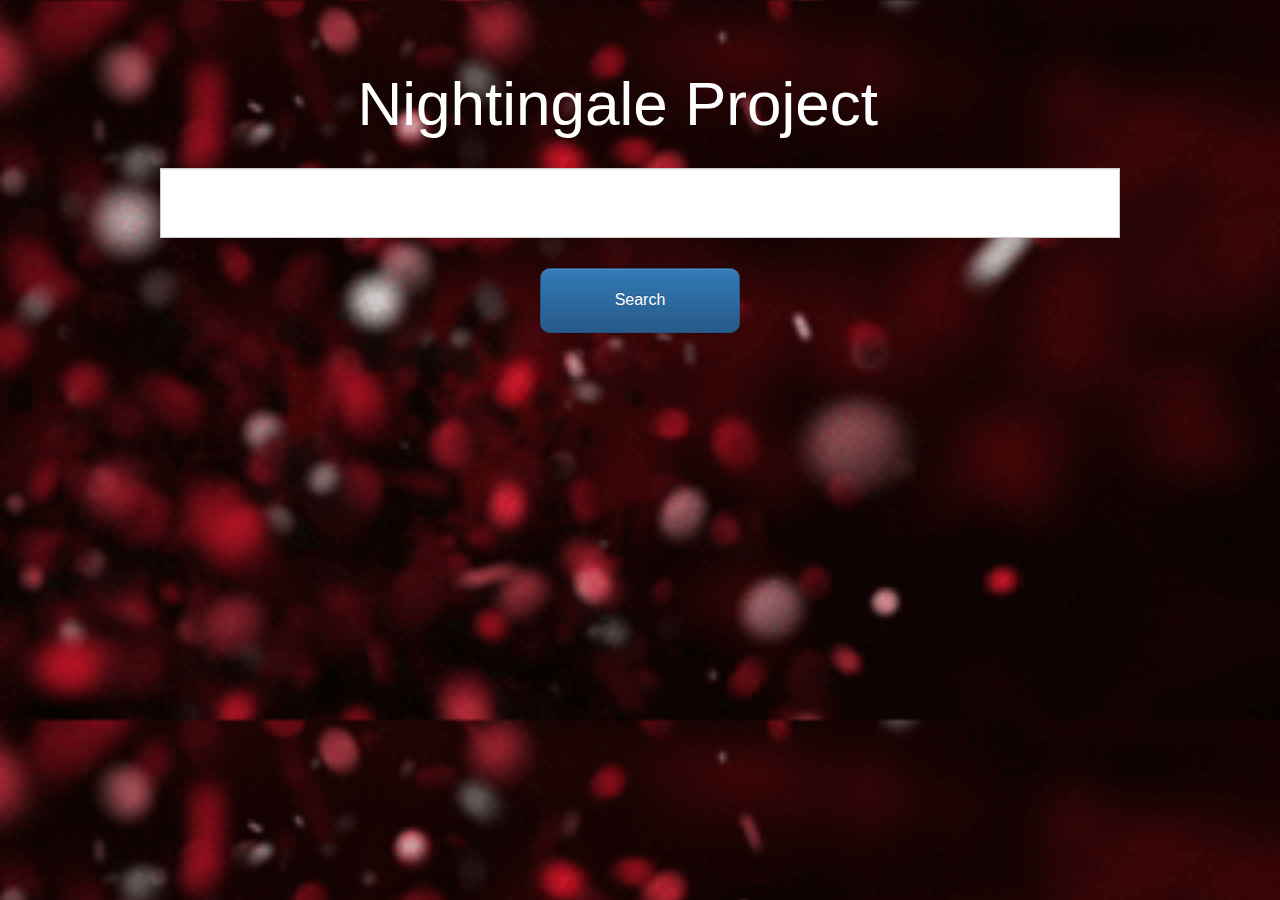
<file: html/index.html>
<!doctype html>

<html lang="en">
<head>
    <title>Nightingale project</title>
<script src="js/jquery.js"></script>
<link rel="stylesheet" href="css/bootstrap.min.css">
<link rel="stylesheet" href="css/bootstrap-theme.min.css">
<link rel="stylesheet" href="css/style.css">
<link rel="stylesheet" href="css/background.css">
<script src="js/bootstrap.min.js"></script>
</head>
<body>

<div class="container">
	<h2 class="site-title">Nightingale Project</h2>
	
		<form action="content_page.php" method="POST">
			<div class="form-group">  
				<input type="text" class="form-control" value="" name="query" />
				
				<button type="button" class="btn btn-primary" type="submit">Search</button> 
			</div>
		</form>
    
</div>

    
</body>

</html>
</file>
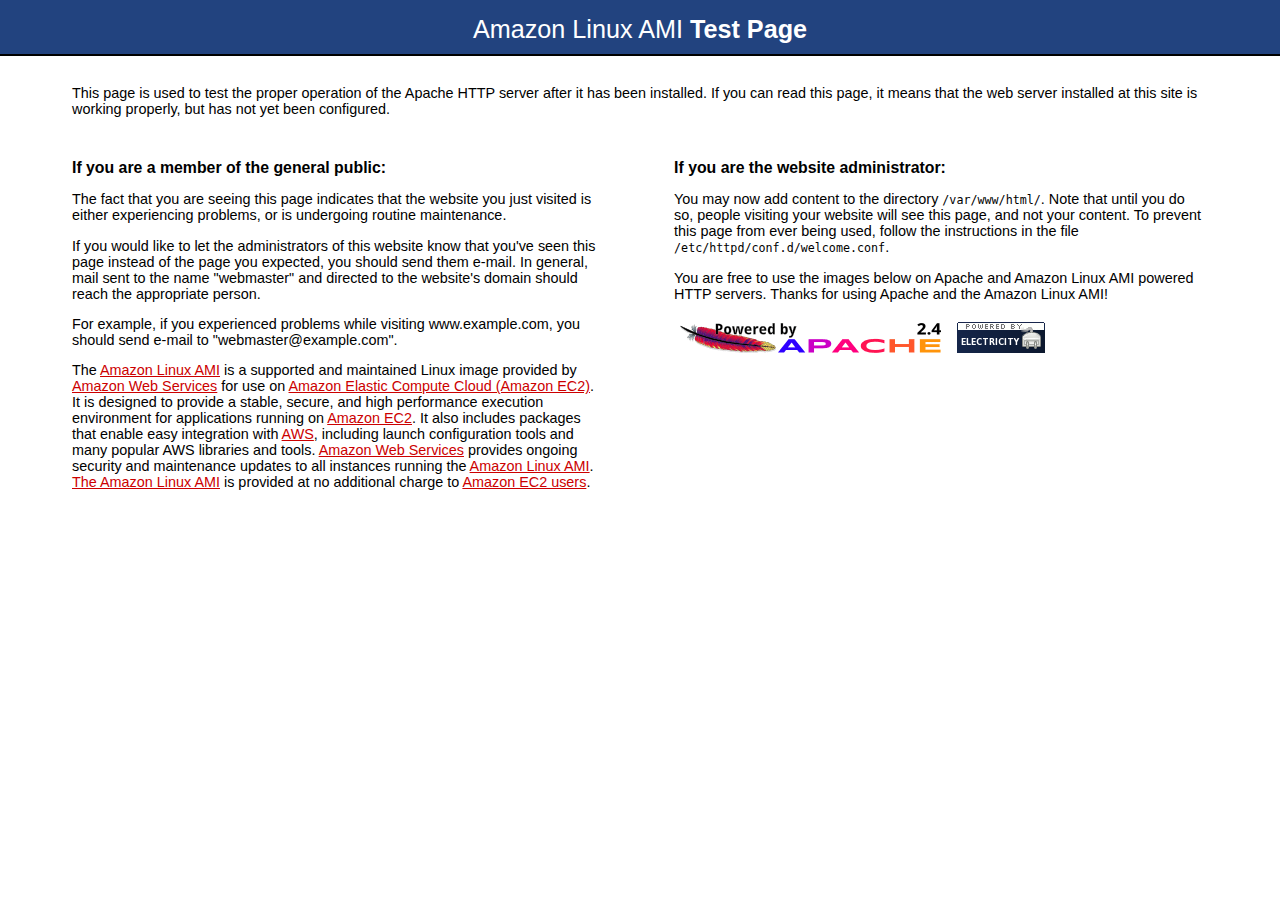
<file: noindex/index.html>
<!DOCTYPE html PUBLIC "-//W3C//DTD XHTML 1.1//EN" "http://www.w3.org/TR/xhtml11/DTD/xhtml11.dtd">

<html xmlns="http://www.w3.org/1999/xhtml" xml:lang="en">
	<head>
		<title>Test Page for the Apache HTTP Server on the Amazon Linux AMI</title>
		<meta http-equiv="Content-Type" content="text/html; charset=UTF-8" />
		<style type="text/css">
			/*<![CDATA[*/
			body {
				background-color: #fff;
				color: #000;
				font-size: 0.9em;
				font-family: sans-serif,helvetica;
				margin: 0;
				padding: 0;
			}
			:link {
				color: #c00;
			}
			:visited {
				color: #c00;
			}
			a:hover {
				color: #f50;
			}
			h1 {
				text-align: center;
				margin: 0;
				padding: 0.6em 2em 0.4em;
				background-color: #22437f;
				color: #fff;
				font-weight: normal;
				font-size: 1.75em;
				border-bottom: 2px solid #000;
			}
			h1 strong {
				font-weight: bold;
			}
			h2 {
				font-size: 1.1em;
				font-weight: bold;
			}
			hr {
				display: none;
			}
			.content {
				padding: 1em 5em;
			}
			.content-columns {
				/* Setting relative positioning allows for 
				absolute positioning for sub-classes */
				position: relative;
				padding-top: 1em;
			}
			.content-column-left {
				/* Value for IE/Win; will be overwritten for other browsers */
				width: 47%;
				padding-right: 3%;
				float: left;
				padding-bottom: 2em;
			}
			.content-column-left hr {
				display: none;
			}
			.content-column-right {
				/* Values for IE/Win; will be overwritten for other browsers */
				width: 47%;
				padding-left: 3%;
				float: left;
				padding-bottom: 2em;
			}
			.content-columns>.content-column-left, .content-columns>.content-column-right {
				/* Non-IE/Win */
			}
			img {
				border: 2px solid #fff;
				padding: 2px;
				margin: 2px;
			}
			a:hover img {
				border: 2px solid #f50;
			}
			/*]]>*/
		</style>
	</head>

	<body>
		<h1>Amazon Linux AMI <strong>Test Page</strong></h1>

		<div class="content">
			<div class="content-middle">
				<p>This page is used to test the proper operation of the Apache HTTP server after it has been installed. If you can read this page, it means that the web server installed at this site is working properly, but has not yet been configured.</p>
			</div>
			<hr />

			<div class="content-columns">
				<div class="content-column-left">
					<h2>If you are a member of the general public:</h2>

					<p>The fact that you are seeing this page indicates that the website you just visited is either experiencing problems, or is undergoing routine maintenance.</p>

					<p>If you would like to let the administrators of this website know that you've seen this page instead of the page you expected, you should send them e-mail. In general, mail sent to the name "webmaster" and directed to the website's domain should reach the appropriate person.</p>

					<p>For example, if you experienced problems while visiting www.example.com, you should send e-mail to "webmaster@example.com".</p>

					<p>The <a href=http://aws.amazon.com/amazon-linux-ami/>Amazon Linux AMI</a> is a supported and maintained Linux image provided by <a href=http://aws.amazon.com/>Amazon Web Services</a> for use on <a href=http://aws.amazon.com/ec2/>Amazon Elastic Compute Cloud (Amazon EC2)</a>. It is designed to provide a stable, secure, and high performance execution environment for applications running on <a href=http://aws.amazon.com/ec2/>Amazon EC2</a>. It also includes packages that enable easy integration with <a href=http://aws.amazon.com/>AWS</a>, including launch configuration tools and many popular AWS libraries and tools. <a href=http://aws.amazon.com/>Amazon Web Services</a> provides ongoing security and maintenance updates to all instances running the <a href=http://aws.amazon.com/amazon-linux-ami>Amazon Linux AMI</a>. <a href=http://aws.amazon.com/amazon-linux-ami>The Amazon Linux AMI</a> is provided at no additional charge to <a href=http://aws.amazon.com/ec2/>Amazon EC2 users</a>.

					<hr />
				</div>

				<div class="content-column-right">
					<h2>If you are the website administrator:</h2>

					<p>You may now add content to the directory <tt>/var/www/html/</tt>. Note that until you do so, people visiting your website will see this page, and not your content. To prevent this page from ever being used, follow the instructions in the file <tt>/etc/httpd/conf.d/welcome.conf</tt>.</p>

					<div class="logos">
						<p>You are free to use the images below on Apache and Amazon Linux AMI powered HTTP servers. Thanks for using Apache and the Amazon Linux AMI!</p>

						<p><a href="http://httpd.apache.org/"><img src="/icons/apache_pb2.gif" alt="[ Powered by Apache ]"/></a> <a href="http://aws.amazon.com/amazon-linux-ami/"><img src="/icons/poweredby.png" alt="[ Powered by the Amazon Linux AMI ]" width="88" height="31" /></a></p>
					</div>
				</div>
			</div>
		</div>
	</body>
</html>
</file>
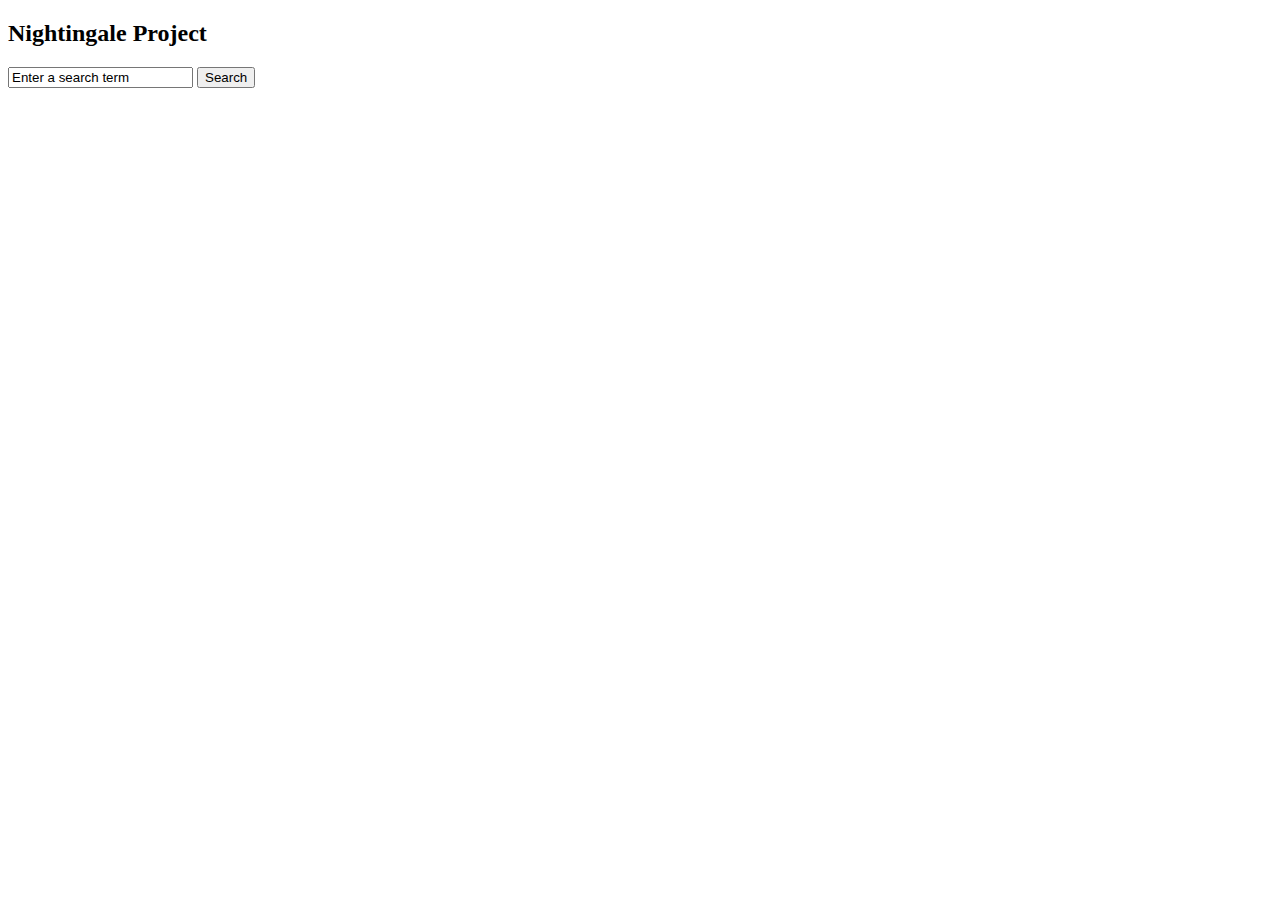
<file: html/old_html_working/index.html>
<!doctype html>

<html lang="en">
<head>
    <title>Nightingale project</title>
<!--
<script src="js/jquery.js"></script>
<link rel="stylesheet" href="css/bootstrap.min.css">
<link rel="stylesheet" href="css/bootstrap-theme.min.css">
<link rel="stylesheet" href="css/style.css">
<link rel="stylesheet" href="css/background.css">
<script src="js/bootstrap.min.js"></script>
-->
</head>
<body>

<div class="container">
	<h2 class="site-title">Nightingale Project</h2>
	
		<form action="query_response.php" method="POST">
			<div class="form-group">  
				<input type="text" name="query" class="form-control" value="Enter a search term" />
				
				<button type="button" class="btn btn-primary">Search</button> 
			</div>
		</form>
    
</div>

    
</body>

</html>
</file>
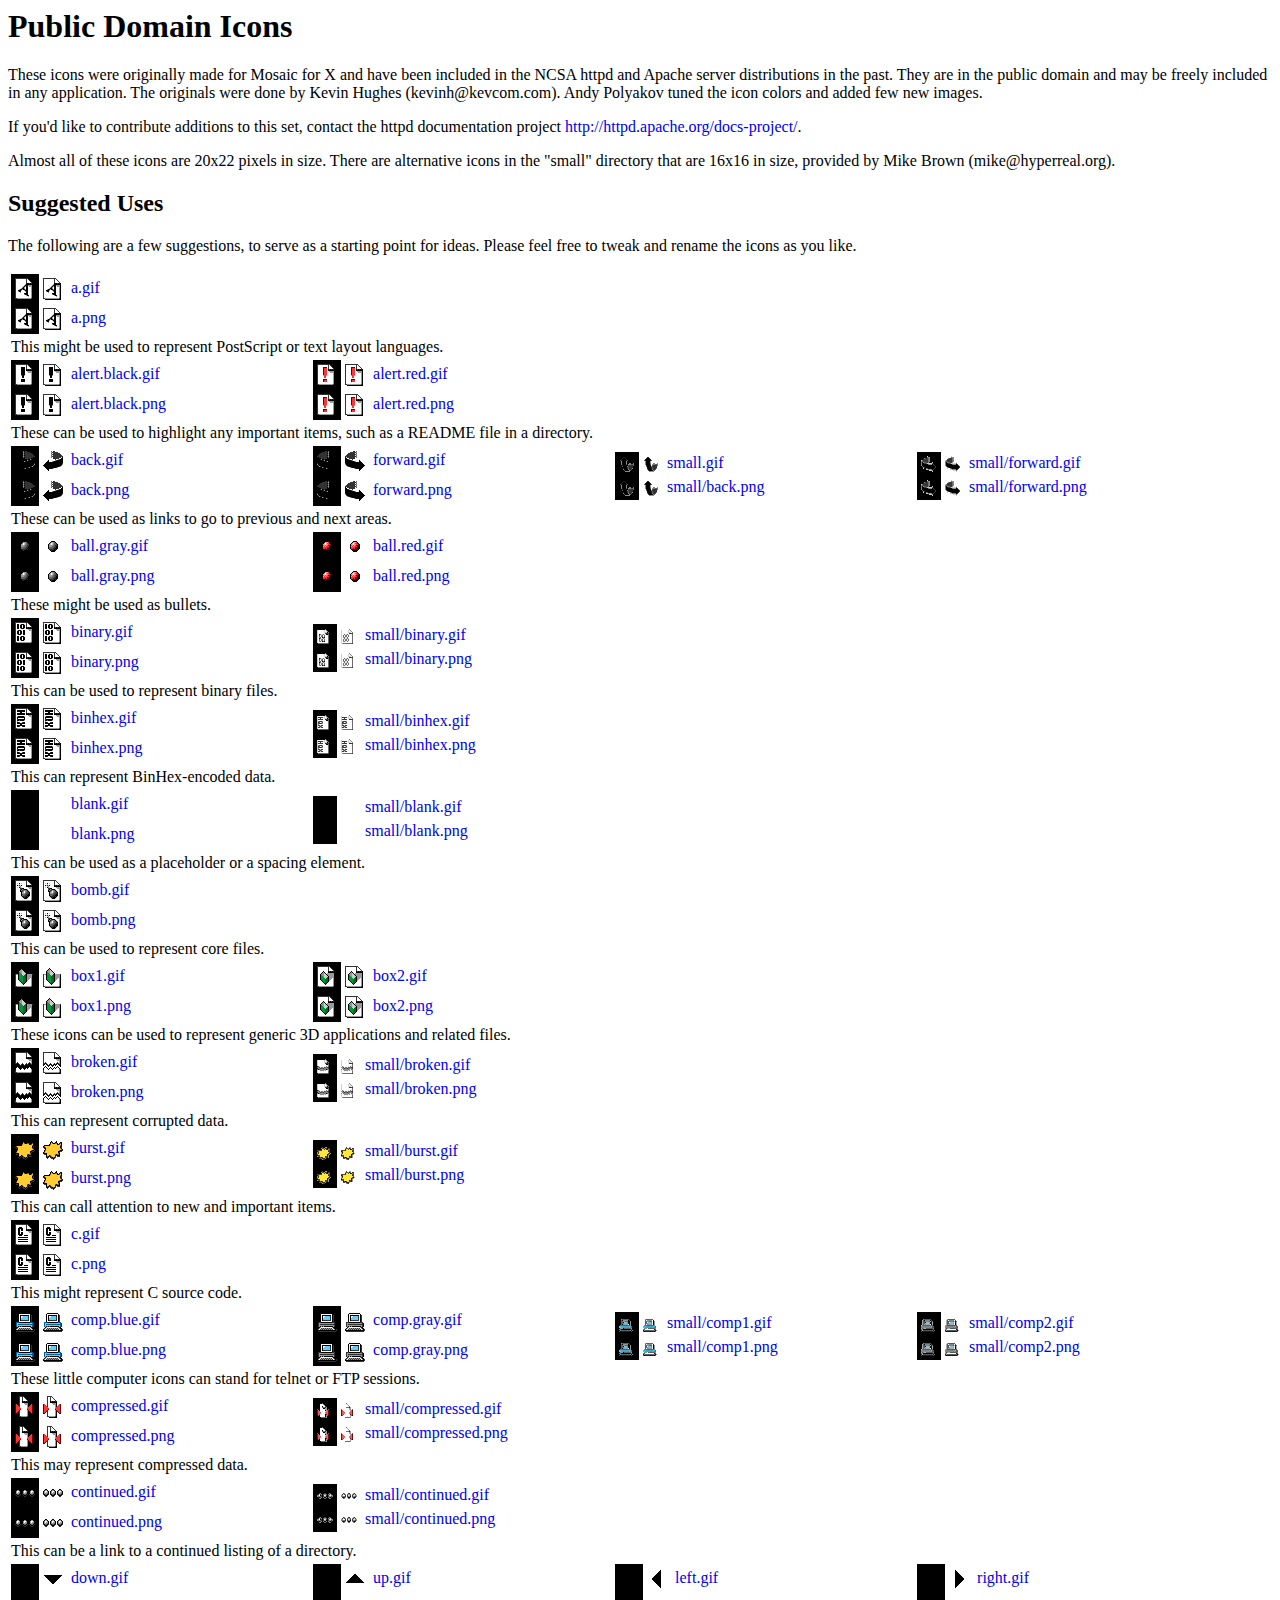
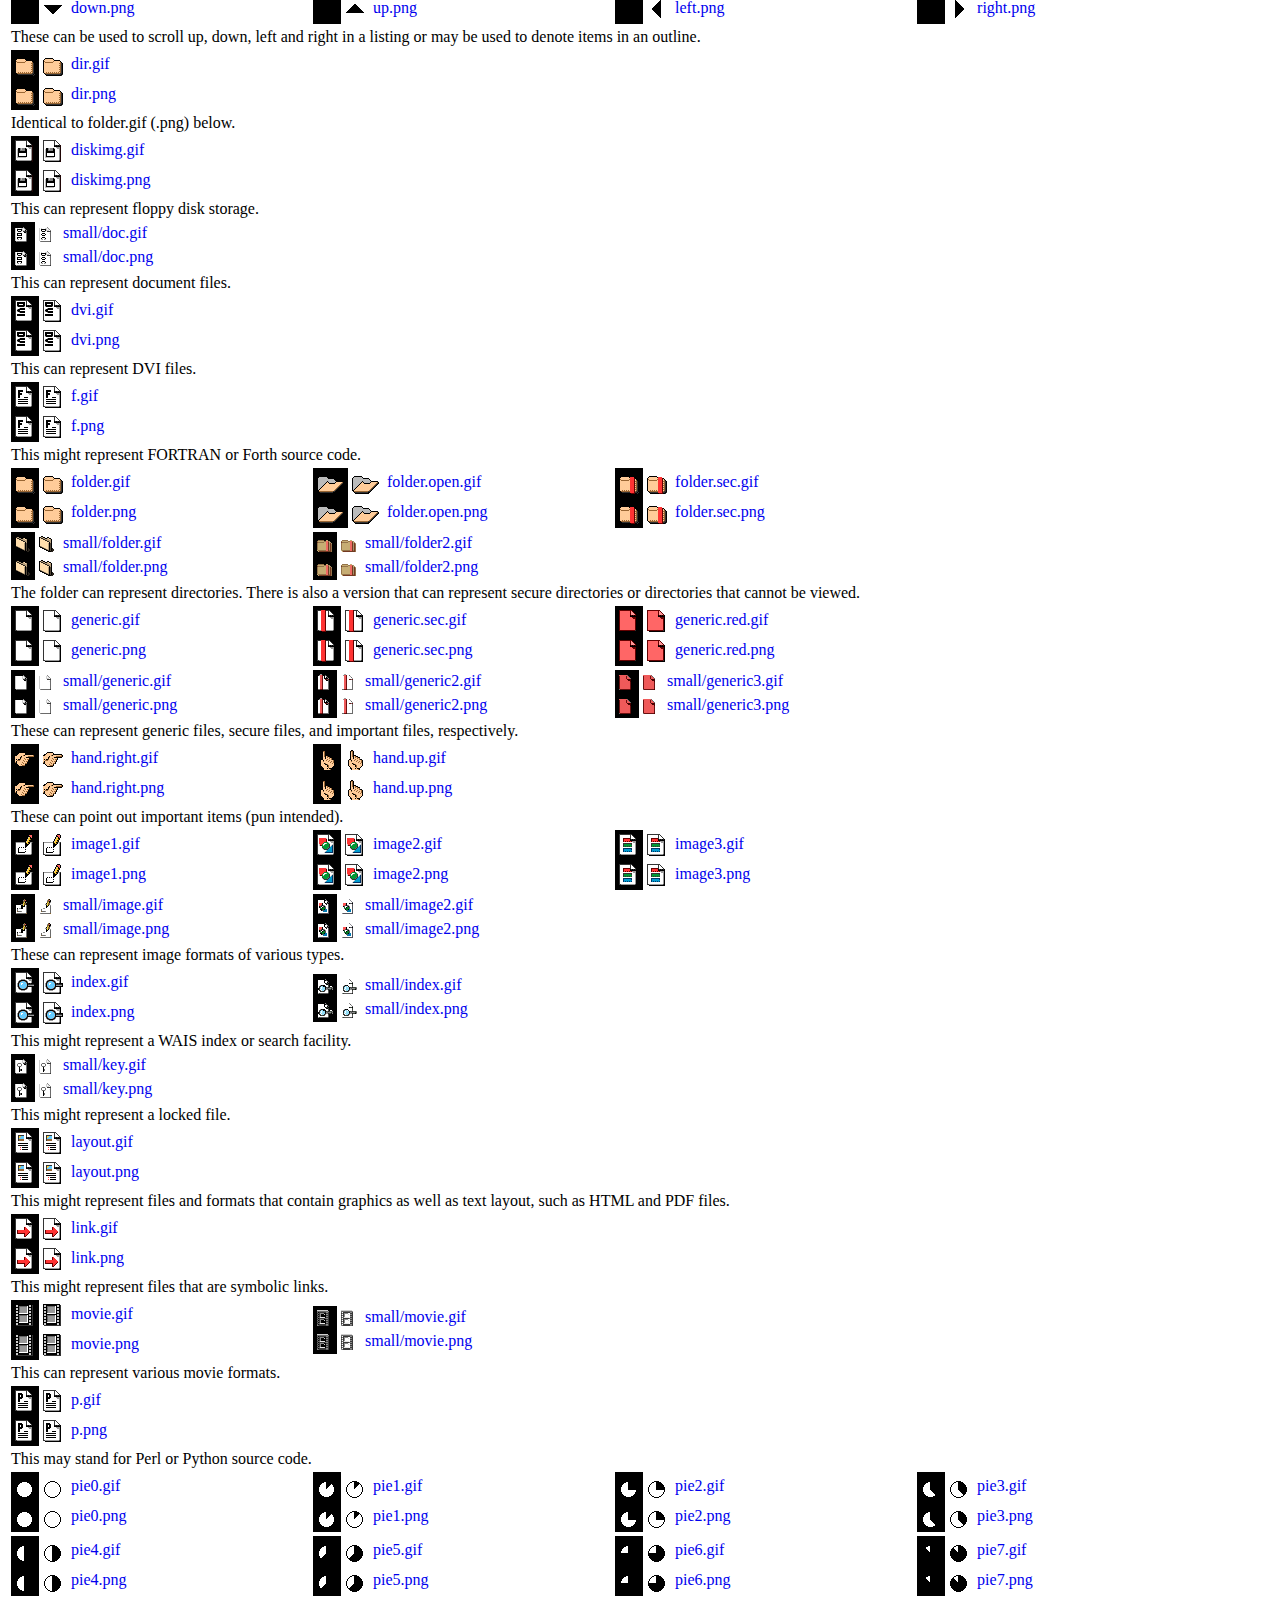
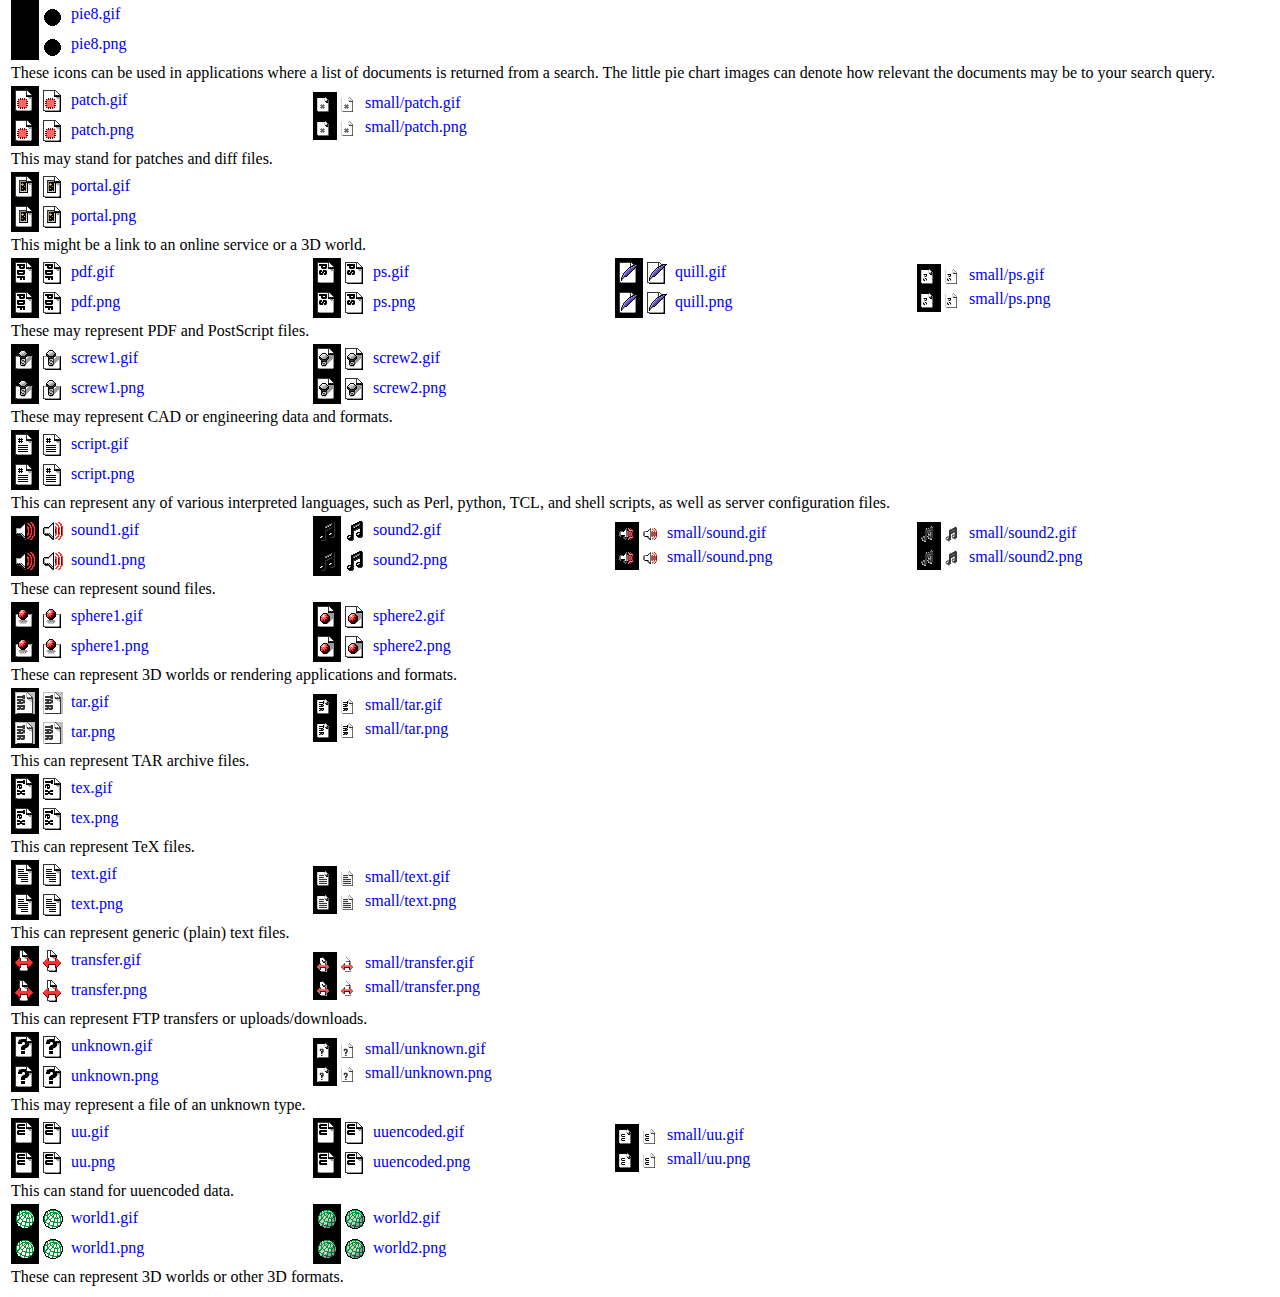
<file: icons/README.html>
<html>
<head>
<style>
a { text-decoration: none; }
img.whiteico { padding: 4px; background: white; vertical-align: middle; }
img.blackico { padding: 4px; background: black; vertical-align: middle; }
</style>
</head>
<body>
<h1>Public Domain Icons</h1>

<p>These icons were originally made for Mosaic for X and have been
included in the NCSA httpd and Apache server distributions in the
past. They are in the public domain and may be freely included in any
application. The originals were done by Kevin Hughes (kevinh@kevcom.com).
Andy Polyakov tuned the icon colors and added few new images.</p>

<p>If you'd like to contribute additions to this set, contact the httpd
documentation project <a href="http://httpd.apache.org/docs-project/"
>http://httpd.apache.org/docs-project/</a>.</p>

<p>Almost all of these icons are 20x22 pixels in size.  There are
alternative icons in the "small" directory that are 16x16 in size,
provided by Mike Brown (mike@hyperreal.org).</p>

<h2>Suggested Uses</h2>

<p>The following are a few suggestions, to serve as a starting point for ideas.
Please feel free to tweak and rename the icons as you like.</p>

<table>
<tr>
<td width="25%">
 <a href="a.gif"><img class="blackico" src="a.gif" 
   /><img class="whiteico" src="a.gif" /> a.gif</a>
 <br /><a href="a.png"><img class="blackico" src="a.png" 
   /><img class="whiteico" src="a.png" /> a.png</a></td>
</tr>
<tr><td colspan="4">This might be used to represent PostScript or text layout
languages.</td>
</tr>

<tr>
<td width="25%">
 <a href="alert.black.gif"><img class="blackico" src="alert.black.gif" 
   /><img class="whiteico" src="alert.black.gif" /> alert.black.gif</a>
 <br /><a href="alert.black.png"><img class="blackico" src="alert.black.png" 
   /><img class="whiteico" src="alert.black.png" /> alert.black.png</a></td>
<td width="25%">
 <a href="alert.red.gif"><img class="blackico" src="alert.red.gif" 
   /><img class="whiteico" src="alert.red.gif" /> alert.red.gif</a>
 <br /><a href="alert.red.png"><img class="blackico" src="alert.red.png" 
   /><img class="whiteico" src="alert.red.png" /> alert.red.png</a></td>
</tr>
<tr><td colspan="4">These can be used to highlight any important items,
such as a README file in a directory.</td>
</tr>

<tr>
<td width="25%">
 <a href="back.gif"><img class="blackico" src="back.gif" 
   /><img class="whiteico" src="back.gif" /> back.gif</a>
 <br /><a href="back.png"><img class="blackico" src="back.png" 
   /><img class="whiteico" src="back.png" /> back.png</a></td>
<td width="25%">
 <a href="forward.gif"><img class="blackico" src="forward.gif" 
   /><img class="whiteico" src="forward.gif" /> forward.gif</a>
 <br /><a href="forward.png"><img class="blackico" src="forward.png" 
   /><img class="whiteico" src="forward.png" /> forward.png</a></td>
<td width="25%">
 <a href="small/back.gif"><img class="blackico" src="small/back.gif" 
   /><img class="whiteico" src="small/back.gif" /> small.gif</a>
 <br /><a href="small/back.png"><img class="blackico" src="small/back.png" 
   /><img class="whiteico" src="small/back.png" /> small/back.png</a></td>
<td width="25%">
 <a href="small/forward.gif"><img class="blackico" src="small/forward.gif" 
   /><img class="whiteico" src="small/forward.gif" /> small/forward.gif</a>
 <br /><a href="small/forward.png"><img class="blackico" src="small/forward.png" 
   /><img class="whiteico" src="small/forward.png" /> small/forward.png</a></td>
</tr>
<tr><td colspan="4">These can be used as links to go to previous and next
areas.</td>
</tr>

<tr>
<td width="25%">
 <a href="ball.gray.gif"><img class="blackico" src="ball.gray.gif" 
   /><img class="whiteico" src="ball.gray.gif" /> ball.gray.gif</a>
 <br /><a href="ball.gray.png"><img class="blackico" src="ball.gray.png" 
   /><img class="whiteico" src="ball.gray.png" /> ball.gray.png</a></td>
<td width="25%">
 <a href="ball.red.gif"><img class="blackico" src="ball.red.gif" 
   /><img class="whiteico" src="ball.red.gif" /> ball.red.gif</a>
 <br /><a href="ball.red.png"><img class="blackico" src="ball.red.png" 
   /><img class="whiteico" src="ball.red.png" /> ball.red.png</a></td>
</tr>
<tr><td colspan="4">These might be used as bullets.</td>
</tr>

<tr>
<td width="25%">
 <a href="binary.gif"><img class="blackico" src="binary.gif" 
   /><img class="whiteico" src="binary.gif" /> binary.gif</a>
 <br /><a href="binary.png"><img class="blackico" src="binary.png" 
   /><img class="whiteico" src="binary.png" /> binary.png</a></td>
<td width="25%">
 <a href="small/binary.gif"><img class="blackico" src="small/binary.gif" 
   /><img class="whiteico" src="small/binary.gif" /> small/binary.gif</a>
 <br /><a href="small/binary.png"><img class="blackico" src="small/binary.png" 
   /><img class="whiteico" src="small/binary.png" /> small/binary.png</a></td>
</tr>
<tr><td colspan="4">This can be used to represent binary files.</td>
</tr>

<tr>
<td width="25%">
 <a href="binhex.gif"><img class="blackico" src="binhex.gif" 
   /><img class="whiteico" src="binhex.gif" /> binhex.gif</a>
 <br /><a href="binhex.png"><img class="blackico" src="binhex.png" 
   /><img class="whiteico" src="binhex.png" /> binhex.png</a></td>
<td width="25%">
 <a href="small/binhex.gif"><img class="blackico" src="small/binhex.gif" 
   /><img class="whiteico" src="small/binhex.gif" /> small/binhex.gif</a>
 <br /><a href="small/binhex.png"><img class="blackico" src="small/binhex.png" 
   /><img class="whiteico" src="small/binhex.png" /> small/binhex.png</a></td>
</tr>
<tr><td colspan="4">This can represent BinHex-encoded data.</td>
</tr>

<tr>
<td width="25%">
 <a href="blank.gif"><img class="blackico" src="blank.gif" 
   /><img class="whiteico" src="blank.gif" /> blank.gif</a>
 <br /><a href="blank.png"><img class="blackico" src="blank.png" 
   /><img class="whiteico" src="blank.png" /> blank.png</a></td>
<td width="25%">
 <a href="small/blank.gif"><img class="blackico" src="small/blank.gif" 
   /><img class="whiteico" src="small/blank.gif" /> small/blank.gif</a>
 <br /><a href="small/blank.png"><img class="blackico" src="small/blank.png" 
   /><img class="whiteico" src="small/blank.png" /> small/blank.png</a></td>
</tr>
<tr><td colspan="4">This can be used as a placeholder or a spacing
element.</td>
</tr>

<tr>
<td width="25%">
 <a href="bomb.gif"><img class="blackico" src="bomb.gif" 
   /><img class="whiteico" src="bomb.gif" /> bomb.gif</a>
 <br /><a href="bomb.png"><img class="blackico" src="bomb.png" 
   /><img class="whiteico" src="bomb.png" /> bomb.png</a></td>
</tr>
<tr><td colspan="4">This can be used to represent core files.</td>
</tr>

<tr>
<td width="25%">
 <a href="box1.gif"><img class="blackico" src="box1.gif" 
   /><img class="whiteico" src="box1.gif" /> box1.gif</a>
 <br /><a href="box1.png"><img class="blackico" src="box1.png" 
   /><img class="whiteico" src="box1.png" /> box1.png</a></td>
<td width="25%">
 <a href="box2.gif"><img class="blackico" src="box2.gif" 
   /><img class="whiteico" src="box2.gif" /> box2.gif</a>
 <br /><a href="box2.png"><img class="blackico" src="box2.png" 
   /><img class="whiteico" src="box2.png" /> box2.png</a></td>
</tr>
<tr><td colspan="4">These icons can be used to represent generic 3D
applications and related files.</td>
</tr>

<tr>
<td width="25%">
 <a href="broken.gif"><img class="blackico" src="broken.gif" 
   /><img class="whiteico" src="broken.gif" /> broken.gif</a>
 <br /><a href="broken.png"><img class="blackico" src="broken.png" 
   /><img class="whiteico" src="broken.png" /> broken.png</a></td>
<td width="25%">
 <a href="small/broken.gif"><img class="blackico" src="small/broken.gif" 
   /><img class="whiteico" src="small/broken.gif" /> small/broken.gif</a>
 <br /><a href="small/broken.png"><img class="blackico" src="small/broken.png" 
   /><img class="whiteico" src="small/broken.png" /> small/broken.png</a></td>
</tr>
<tr><td colspan="4">This can represent corrupted data.</td>
</tr>

<tr>
<td width="25%">
 <a href="burst.gif"><img class="blackico" src="burst.gif" 
   /><img class="whiteico" src="burst.gif" /> burst.gif</a>
 <br /><a href="burst.png"><img class="blackico" src="burst.png" 
   /><img class="whiteico" src="burst.png" /> burst.png</a></td>
<td width="25%">
 <a href="small/burst.gif"><img class="blackico" src="small/burst.gif" 
   /><img class="whiteico" src="small/burst.gif" /> small/burst.gif</a>
 <br /><a href="small/burst.png"><img class="blackico" src="small/burst.png" 
   /><img class="whiteico" src="small/burst.png" /> small/burst.png</a></td>
</tr>
<tr><td colspan="4">This can call attention to new and important items.</td>
</tr>

<tr>
<td width="25%">
 <a href="c.gif"><img class="blackico" src="c.gif" 
   /><img class="whiteico" src="c.gif" /> c.gif</a>
 <br /><a href="c.png"><img class="blackico" src="c.png" 
   /><img class="whiteico" src="c.png" /> c.png</a></td>
</tr>
<tr><td colspan="4">This might represent C source code.</td>
</tr>

<tr>
<td width="25%">
 <a href="comp.blue.gif"><img class="blackico" src="comp.blue.gif" 
   /><img class="whiteico" src="comp.blue.gif" /> comp.blue.gif</a>
 <br /><a href="comp.blue.png"><img class="blackico" src="comp.blue.png" 
   /><img class="whiteico" src="comp.blue.png" /> comp.blue.png</a></td>
<td width="25%">
 <a href="comp.gray.gif"><img class="blackico" src="comp.gray.gif" 
   /><img class="whiteico" src="comp.gray.gif" /> comp.gray.gif</a>
 <br /><a href="comp.gray.png"><img class="blackico" src="comp.gray.png" 
   /><img class="whiteico" src="comp.gray.png" /> comp.gray.png</a></td>
<td width="25%">
 <a href="small/comp1.gif"><img class="blackico" src="small/comp1.gif" 
   /><img class="whiteico" src="small/comp1.gif" /> small/comp1.gif</a>
 <br /><a href="small/comp1.png"><img class="blackico" src="small/comp1.png" 
   /><img class="whiteico" src="small/comp1.png" /> small/comp1.png</a></td>
<td width="25%">
 <a href="small/comp2.gif"><img class="blackico" src="small/comp2.gif" 
   /><img class="whiteico" src="small/comp2.gif" /> small/comp2.gif</a>
 <br /><a href="small/comp2.png"><img class="blackico" src="small/comp2.png" 
   /><img class="whiteico" src="small/comp2.png" /> small/comp2.png</a></td>
</tr>
<tr><td colspan="4">These little computer icons can stand for telnet or FTP
sessions.</td>
</tr>

<tr>
<td width="25%">
 <a href="compressed.gif"><img class="blackico" src="compressed.gif" 
   /><img class="whiteico" src="compressed.gif" /> compressed.gif</a>
 <br /><a href="compressed.png"><img class="blackico" src="compressed.png" 
   /><img class="whiteico" src="compressed.png" /> compressed.png</a></td>
<td width="25%">
 <a href="small/compressed.gif"><img class="blackico" src="small/compressed.gif" 
   /><img class="whiteico" src="small/compressed.gif" /> small/compressed.gif</a>
 <br /><a href="small/compressed.png"><img class="blackico" src="small/compressed.png" 
   /><img class="whiteico" src="small/compressed.png" /> small/compressed.png</a></td>
</tr>
<tr><td colspan="4">This may represent compressed data.</td>
</tr>

<tr>
<td width="25%">
 <a href="continued.gif"><img class="blackico" src="continued.gif" 
   /><img class="whiteico" src="continued.gif" /> continued.gif</a>
 <br /><a href="continued.png"><img class="blackico" src="continued.png" 
   /><img class="whiteico" src="continued.png" /> continued.png</a></td>
<td width="25%">
 <a href="small/continued.gif"><img class="blackico" src="small/continued.gif" 
   /><img class="whiteico" src="small/continued.gif" /> small/continued.gif</a>
 <br /><a href="small/continued.png"><img class="blackico" src="small/continued.png" 
   /><img class="whiteico" src="small/continued.png" /> small/continued.png</a></td>
</tr>
<tr><td colspan="4">This can be a link to a continued listing of a
directory.</td>
</tr>

<tr>
<td width="25%">
 <a href="down.gif"><img class="blackico" src="down.gif" 
   /><img class="whiteico" src="down.gif" /> down.gif</a>
 <br /><a href="down.png"><img class="blackico" src="down.png" 
   /><img class="whiteico" src="down.png" /> down.png</a></td>
<td width="25%">
 <a href="up.gif"><img class="blackico" src="up.gif" 
   /><img class="whiteico" src="up.gif" /> up.gif</a>
 <br /><a href="up.png"><img class="blackico" src="up.png" 
   /><img class="whiteico" src="up.png" /> up.png</a></td>
<td width="25%">
 <a href="left.gif"><img class="blackico" src="left.gif" 
   /><img class="whiteico" src="left.gif" /> left.gif</a>
 <br /><a href="left.png"><img class="blackico" src="left.png" 
   /><img class="whiteico" src="left.png" /> left.png</a></td>
<td width="25%">
 <a href="right.gif"><img class="blackico" src="right.gif" 
   /><img class="whiteico" src="right.gif" /> right.gif</a>
 <br /><a href="right.png"><img class="blackico" src="right.png" 
   /><img class="whiteico" src="right.png" /> right.png</a></td>
</tr>
<tr><td colspan="4">These can be used to scroll up, down, left and right in a
listing or may be used to denote items in an outline.</td>
</tr>

<tr>
<td width="25%">
 <a href="dir.gif"><img class="blackico" src="dir.gif" 
   /><img class="whiteico" src="dir.gif" /> dir.gif</a>
 <br /><a href="dir.png"><img class="blackico" src="dir.png" 
   /><img class="whiteico" src="dir.png" /> dir.png</a></td>
</tr>
<tr><td colspan="4">Identical to folder.gif (.png) below.</td>
</tr>

<tr>
<td width="25%">
 <a href="diskimg.gif"><img class="blackico" src="diskimg.gif" 
   /><img class="whiteico" src="diskimg.gif" /> diskimg.gif</a>
 <br /><a href="diskimg.png"><img class="blackico" src="diskimg.png" 
   /><img class="whiteico" src="diskimg.png" /> diskimg.png</a></td>
</tr>
<tr><td colspan="4">This can represent floppy disk storage.</td>
</tr>

<tr>
<td width="25%">
 <a href="small/doc.gif"><img class="blackico" src="small/doc.gif" 
   /><img class="whiteico" src="small/doc.gif" /> small/doc.gif</a>
 <br /><a href="small/doc.png"><img class="blackico" src="small/doc.png" 
   /><img class="whiteico" src="small/doc.png" /> small/doc.png</a></td>
</tr>
<tr><td colspan="4">This can represent document files.</td>
</tr>

<tr>
<td width="25%">
 <a href="dvi.gif"><img class="blackico" src="dvi.gif" 
   /><img class="whiteico" src="dvi.gif" /> dvi.gif</a>
 <br /><a href="dvi.png"><img class="blackico" src="dvi.png" 
   /><img class="whiteico" src="dvi.png" /> dvi.png</a></td>
</tr>
<tr><td colspan="4">This can represent DVI files.</td>
</tr>

<tr>
<td width="25%">
 <a href="f.gif"><img class="blackico" src="f.gif" 
   /><img class="whiteico" src="f.gif" /> f.gif</a>
 <br /><a href="f.png"><img class="blackico" src="f.png" 
   /><img class="whiteico" src="f.png" /> f.png</a></td>
</tr>
<tr><td colspan="4">This might represent FORTRAN or Forth source code.</td>
</tr>

<tr>
<td width="25%">
 <a href="folder.gif"><img class="blackico" src="folder.gif" 
   /><img class="whiteico" src="folder.gif" /> folder.gif</a>
 <br /><a href="folder.png"><img class="blackico" src="folder.png" 
   /><img class="whiteico" src="folder.png" /> folder.png</a></td>
<td width="25%">
 <a href="folder.open.gif"><img class="blackico" src="folder.open.gif" 
   /><img class="whiteico" src="folder.open.gif" /> folder.open.gif</a>
 <br /><a href="folder.open.png"><img class="blackico" src="folder.open.png" 
   /><img class="whiteico" src="folder.open.png" /> folder.open.png</a></td>
<td width="25%">
 <a href="folder.sec.gif"><img class="blackico" src="folder.sec.gif" 
   /><img class="whiteico" src="folder.sec.gif" /> folder.sec.gif</a>
 <br /><a href="folder.sec.png"><img class="blackico" src="folder.sec.png" 
   /><img class="whiteico" src="folder.sec.png" /> folder.sec.png</a></td>
</tr>
<tr>
<td width="25%">
 <a href="small/folder.gif"><img class="blackico" src="small/folder.gif" 
   /><img class="whiteico" src="small/folder.gif" /> small/folder.gif</a>
 <br /><a href="small/folder.png"><img class="blackico" src="small/folder.png" 
   /><img class="whiteico" src="small/folder.png" /> small/folder.png</a></td>
<td width="25%">
 <a href="small/folder2.gif"><img class="blackico" src="small/folder2.gif" 
   /><img class="whiteico" src="small/folder2.gif" /> small/folder2.gif</a>
 <br /><a href="small/folder2.png"><img class="blackico" src="small/folder2.png" 
   /><img class="whiteico" src="small/folder2.png" /> small/folder2.png</a></td>
</tr>
<tr><td colspan="4">The folder can represent directories. There is also a
version that can represent secure directories or directories that cannot
be viewed.</td>
</tr>

<tr>
<td width="25%">
 <a href="generic.gif"><img class="blackico" src="generic.gif" 
   /><img class="whiteico" src="generic.gif" /> generic.gif</a>
 <br /><a href="generic.png"><img class="blackico" src="generic.png" 
   /><img class="whiteico" src="generic.png" /> generic.png</a></td>
<td width="25%">
 <a href="generic.sec.gif"><img class="blackico" src="generic.sec.gif" 
   /><img class="whiteico" src="generic.sec.gif" /> generic.sec.gif</a>
 <br /><a href="generic.sec.png"><img class="blackico" src="generic.sec.png" 
   /><img class="whiteico" src="generic.sec.png" /> generic.sec.png</a></td>
<td width="25%">
 <a href="generic.red.gif"><img class="blackico" src="generic.red.gif" 
   /><img class="whiteico" src="generic.red.gif" /> generic.red.gif</a>
 <br /><a href="generic.red.png"><img class="blackico" src="generic.red.png" 
   /><img class="whiteico" src="generic.red.png" /> generic.red.png</a></td>
</tr>
<tr>
<td width="25%">
 <a href="small/generic.gif"><img class="blackico" src="small/generic.gif" 
   /><img class="whiteico" src="small/generic.gif" /> small/generic.gif</a>
 <br /><a href="small/generic.png"><img class="blackico" src="small/generic.png" 
   /><img class="whiteico" src="small/generic.png" /> small/generic.png</a></td>
<td width="25%">
 <a href="small/generic2.gif"><img class="blackico" src="small/generic2.gif" 
   /><img class="whiteico" src="small/generic2.gif" /> small/generic2.gif</a>
 <br /><a href="small/generic2.png"><img class="blackico" src="small/generic2.png" 
   /><img class="whiteico" src="small/generic2.png" /> small/generic2.png</a></td>
<td width="25%">
 <a href="small/generic3.gif"><img class="blackico" src="small/generic3.gif" 
   /><img class="whiteico" src="small/generic3.gif" /> small/generic3.gif</a>
 <br /><a href="small/generic3.png"><img class="blackico" src="small/generic3.png" 
   /><img class="whiteico" src="small/generic3.png" /> small/generic3.png</a></td>
</tr>
<tr><td colspan="4">These can represent generic files, secure files, and
important files, respectively.</td>
</tr>

<tr>
<td width="25%">
 <a href="hand.right.gif"><img class="blackico" src="hand.right.gif" 
   /><img class="whiteico" src="hand.right.gif" /> hand.right.gif</a>
 <br /><a href="hand.right.png"><img class="blackico" src="hand.right.png" 
   /><img class="whiteico" src="hand.right.png" /> hand.right.png</a></td>
<td width="25%">
 <a href="hand.up.gif"><img class="blackico" src="hand.up.gif" 
   /><img class="whiteico" src="hand.up.gif" /> hand.up.gif</a>
 <br /><a href="hand.up.png"><img class="blackico" src="hand.up.png" 
   /><img class="whiteico" src="hand.up.png" /> hand.up.png</a></td>
</tr>
<tr><td colspan="4">These can point out important items (pun intended).</td>
</tr>

<tr>
<td width="25%">
 <a href="image1.gif"><img class="blackico" src="image1.gif" 
   /><img class="whiteico" src="image1.gif" /> image1.gif</a>
 <br /><a href="image1.png"><img class="blackico" src="image1.png" 
   /><img class="whiteico" src="image1.png" /> image1.png</a></td>
<td width="25%">
 <a href="image2.gif"><img class="blackico" src="image2.gif" 
   /><img class="whiteico" src="image2.gif" /> image2.gif</a>
 <br /><a href="image2.png"><img class="blackico" src="image2.png" 
   /><img class="whiteico" src="image2.png" /> image2.png</a></td>
<td width="25%">
 <a href="image3.gif"><img class="blackico" src="image3.gif" 
   /><img class="whiteico" src="image3.gif" /> image3.gif</a>
 <br /><a href="image3.png"><img class="blackico" src="image3.png" 
   /><img class="whiteico" src="image3.png" /> image3.png</a></td>
</tr>
<tr>
<td width="25%">
 <a href="small/image.gif"><img class="blackico" src="small/image.gif" 
   /><img class="whiteico" src="small/image.gif" /> small/image.gif</a>
 <br /><a href="small/image.png"><img class="blackico" src="small/image.png" 
   /><img class="whiteico" src="small/image.png" /> small/image.png</a></td>
<td width="25%">
 <a href="small/image2.gif"><img class="blackico" src="small/image2.gif" 
   /><img class="whiteico" src="small/image2.gif" /> small/image2.gif</a>
 <br /><a href="small/image2.png"><img class="blackico" src="small/image2.png" 
   /><img class="whiteico" src="small/image2.png" /> small/image2.png</a></td>
</tr>
<tr><td colspan="4">These can represent image formats of various types.</td>
</tr>

<tr>
<td width="25%">
 <a href="index.gif"><img class="blackico" src="index.gif" 
   /><img class="whiteico" src="index.gif" /> index.gif</a>
 <br /><a href="index.png"><img class="blackico" src="index.png" 
   /><img class="whiteico" src="index.png" /> index.png</a></td>
<td width="25%">
 <a href="small/index.gif"><img class="blackico" src="small/index.gif" 
   /><img class="whiteico" src="small/index.gif" /> small/index.gif</a>
 <br /><a href="small/index.png"><img class="blackico" src="small/index.png" 
   /><img class="whiteico" src="small/index.png" /> small/index.png</a></td>
</tr>
<tr><td colspan="4">This might represent a WAIS index or search facility.</td>
</tr>

<tr>
<td width="25%">
 <a href="small/key.gif"><img class="blackico" src="small/key.gif" 
   /><img class="whiteico" src="small/key.gif" /> small/key.gif</a>
 <br /><a href="small/key.png"><img class="blackico" src="small/key.png" 
   /><img class="whiteico" src="small/key.png" /> small/key.png</a></td>
</tr>
<tr><td colspan="4">This might represent a locked file.</td>
</tr>

<tr>
<td width="25%">
 <a href="layout.gif"><img class="blackico" src="layout.gif" 
   /><img class="whiteico" src="layout.gif" /> layout.gif</a>
 <br /><a href="layout.png"><img class="blackico" src="layout.png" 
   /><img class="whiteico" src="layout.png" /> layout.png</a></td>
</tr>
<tr><td colspan="4">This might represent files and formats that contain
graphics as well as text layout, such as HTML and PDF files.</td>
</tr>

<tr>
<td width="25%">
 <a href="link.gif"><img class="blackico" src="link.gif" 
   /><img class="whiteico" src="link.gif" /> link.gif</a>
 <br /><a href="link.png"><img class="blackico" src="link.png" 
   /><img class="whiteico" src="link.png" /> link.png</a></td>
</tr>
<tr><td colspan="4">This might represent files that are symbolic links.</td>
</tr>

<tr>
<td width="25%">
 <a href="movie.gif"><img class="blackico" src="movie.gif" 
   /><img class="whiteico" src="movie.gif" /> movie.gif</a>
 <br /><a href="movie.png"><img class="blackico" src="movie.png" 
   /><img class="whiteico" src="movie.png" /> movie.png</a></td>
<td width="25%">
 <a href="small/movie.gif"><img class="blackico" src="small/movie.gif" 
   /><img class="whiteico" src="small/movie.gif" /> small/movie.gif</a>
 <br /><a href="small/movie.png"><img class="blackico" src="small/movie.png" 
   /><img class="whiteico" src="small/movie.png" /> small/movie.png</a></td>
</tr>
<tr><td colspan="4">This can represent various movie formats.</td>
</tr>

<tr>
<td width="25%">
 <a href="p.gif"><img class="blackico" src="p.gif" 
   /><img class="whiteico" src="p.gif" /> p.gif</a>
 <br /><a href="p.png"><img class="blackico" src="p.png" 
   /><img class="whiteico" src="p.png" /> p.png</a></td>
</tr>
<tr><td colspan="4">This may stand for Perl or Python source code.</td>
</tr>

<tr>
<td width="25%">
 <a href="pie0.gif"><img class="blackico" src="pie0.gif" 
   /><img class="whiteico" src="pie0.gif" /> pie0.gif</a>
 <br /><a href="pie1.png"><img class="blackico" src="pie0.png" 
   /><img class="whiteico" src="pie0.png" /> pie0.png</a></td>
<td width="25%">
 <a href="pie1.gif"><img class="blackico" src="pie1.gif" 
   /><img class="whiteico" src="pie1.gif" /> pie1.gif</a>
 <br /><a href="pie1.png"><img class="blackico" src="pie1.png" 
   /><img class="whiteico" src="pie1.png" /> pie1.png</a></td>
<td width="25%">
 <a href="pie2.gif"><img class="blackico" src="pie2.gif" 
   /><img class="whiteico" src="pie2.gif" /> pie2.gif</a>
 <br /><a href="pie2.png"><img class="blackico" src="pie2.png" 
   /><img class="whiteico" src="pie2.png" /> pie2.png</a></td>
<td width="25%">
 <a href="pie3.gif"><img class="blackico" src="pie3.gif" 
   /><img class="whiteico" src="pie3.gif" /> pie3.gif</a>
 <br /><a href="pie3.png"><img class="blackico" src="pie3.png" 
   /><img class="whiteico" src="pie3.png" /> pie3.png</a></td>
</tr><tr>
<td width="25%">
 <a href="pie4.gif"><img class="blackico" src="pie4.gif" 
   /><img class="whiteico" src="pie4.gif" /> pie4.gif</a>
 <br /><a href="pie4.png"><img class="blackico" src="pie4.png" 
   /><img class="whiteico" src="pie4.png" /> pie4.png</a></td>
<td width="25%">
 <a href="pie5.gif"><img class="blackico" src="pie5.gif" 
   /><img class="whiteico" src="pie5.gif" /> pie5.gif</a>
 <br /><a href="pie5.png"><img class="blackico" src="pie5.png" 
   /><img class="whiteico" src="pie5.png" /> pie5.png</a></td>
<td width="25%">
 <a href="pie6.gif"><img class="blackico" src="pie6.gif" 
   /><img class="whiteico" src="pie6.gif" /> pie6.gif</a>
 <br /><a href="pie6.png"><img class="blackico" src="pie6.png" 
   /><img class="whiteico" src="pie6.png" /> pie6.png</a></td>
<td width="25%">
 <a href="pie7.gif"><img class="blackico" src="pie7.gif" 
   /><img class="whiteico" src="pie7.gif" /> pie7.gif</a>
 <br /><a href="pie7.png"><img class="blackico" src="pie7.png" 
   /><img class="whiteico" src="pie7.png" /> pie7.png</a></td>
</tr><tr>
<td width="25%">
 <a href="pie8.gif"><img class="blackico" src="pie8.gif" 
   /><img class="whiteico" src="pie8.gif" /> pie8.gif</a>
 <br /><a href="pie8.png"><img class="blackico" src="pie8.png" 
   /><img class="whiteico" src="pie8.png" /> pie8.png</a></td>
</tr>
<tr><td colspan="4">These icons can be used in applications where a list of
documents is returned from a search. The little pie chart images
can denote how relevant the documents may be to your search query.</td>
</tr>

<tr>
<td width="25%">
 <a href="patch.gif"><img class="blackico" src="patch.gif" 
   /><img class="whiteico" src="patch.gif" /> patch.gif</a>
 <br /><a href="patch.png"><img class="blackico" src="patch.png" 
   /><img class="whiteico" src="patch.png" /> patch.png</a></td>
<td width="25%">
 <a href="small/patch.gif"><img class="blackico" src="small/patch.gif" 
   /><img class="whiteico" src="small/patch.gif" /> small/patch.gif</a>
 <br /><a href="small/patch.png"><img class="blackico" src="small/patch.png" 
   /><img class="whiteico" src="small/patch.png" /> small/patch.png</a></td>
</tr>
<tr><td colspan="4">This may stand for patches and diff files.</td>
</tr>

<tr>
<td width="25%">
 <a href="portal.gif"><img class="blackico" src="portal.gif" 
   /><img class="whiteico" src="portal.gif" /> portal.gif</a>
 <br /><a href="portal.png"><img class="blackico" src="portal.png" 
   /><img class="whiteico" src="portal.png" /> portal.png</a></td>
</tr>
<tr><td colspan="4">This might be a link to an online service or a 3D
world.</td>
</tr>

<tr>
<td width="25%">
 <a href="pdf.gif"><img class="blackico" src="pdf.gif" 
   /><img class="whiteico" src="pdf.gif" /> pdf.gif</a>
 <br /><a href="pdf.png"><img class="blackico" src="pdf.png" 
   /><img class="whiteico" src="pdf.png" /> pdf.png</a></td>
<td width="25%">
 <a href="ps.gif"><img class="blackico" src="ps.gif" 
   /><img class="whiteico" src="ps.gif" /> ps.gif</a>
 <br /><a href="ps.png"><img class="blackico" src="ps.png" 
   /><img class="whiteico" src="ps.png" /> ps.png</a></td>
<td width="25%">
 <a href="quill.gif"><img class="blackico" src="quill.gif" 
   /><img class="whiteico" src="quill.gif" /> quill.gif</a>
 <br /><a href="quill.png"><img class="blackico" src="quill.png" 
   /><img class="whiteico" src="quill.png" /> quill.png</a></td>
<td width="25%">
 <a href="small/ps.gif"><img class="blackico" src="small/ps.gif" 
   /><img class="whiteico" src="small/ps.gif" /> small/ps.gif</a>
 <br /><a href="small/ps.png"><img class="blackico" src="small/ps.png" 
   /><img class="whiteico" src="small/ps.png" /> small/ps.png</a></td>
</tr>
<tr><td colspan="4">These may represent PDF and PostScript files.</td>
</tr>

<tr>
<td width="25%">
 <a href="screw1.gif"><img class="blackico" src="screw1.gif" 
   /><img class="whiteico" src="screw1.gif" /> screw1.gif</a>
 <br /><a href="screw1.png"><img class="blackico" src="screw1.png" 
   /><img class="whiteico" src="screw1.png" /> screw1.png</a></td>
<td width="25%">
 <a href="screw2.gif"><img class="blackico" src="screw2.gif" 
   /><img class="whiteico" src="screw2.gif" /> screw2.gif</a>
 <br /><a href="screw2.png"><img class="blackico" src="screw2.png" 
   /><img class="whiteico" src="screw2.png" /> screw2.png</a></td>
</tr>
<tr><td colspan="4">These may represent CAD or engineering data and
formats.</td>
</tr>

<tr>
<td width="25%">
 <a href="script.gif"><img class="blackico" src="script.gif" 
   /><img class="whiteico" src="script.gif" /> script.gif</a>
 <br /><a href="script.png"><img class="blackico" src="script.png" 
   /><img class="whiteico" src="script.png" /> script.png</a></td>
</tr>
<tr><td colspan="4">This can represent any of various interpreted languages,
such as Perl, python, TCL, and shell scripts, as well as server configuration
files.</td>
</tr>

<tr>
<td width="25%">
 <a href="sound1.gif"><img class="blackico" src="sound1.gif" 
   /><img class="whiteico" src="sound1.gif" /> sound1.gif</a>
 <br /><a href="sound1.png"><img class="blackico" src="sound1.png" 
   /><img class="whiteico" src="sound1.png" /> sound1.png</a></td>
<td width="25%">
 <a href="sound2.gif"><img class="blackico" src="sound2.gif" 
   /><img class="whiteico" src="sound2.gif" /> sound2.gif</a>
 <br /><a href="sound2.png"><img class="blackico" src="sound2.png" 
   /><img class="whiteico" src="sound2.png" /> sound2.png</a></td>
<td width="25%">
 <a href="small/sound.gif"><img class="blackico" src="small/sound.gif" 
   /><img class="whiteico" src="small/sound.gif" /> small/sound.gif</a>
 <br /><a href="small/sound.png"><img class="blackico" src="small/sound.png" 
   /><img class="whiteico" src="small/sound.png" /> small/sound.png</a></td>
<td width="25%">
 <a href="small/sound2.gif"><img class="blackico" src="small/sound2.gif" 
   /><img class="whiteico" src="small/sound2.gif" /> small/sound2.gif</a>
 <br /><a href="small/sound2.png"><img class="blackico" src="small/sound2.png" 
   /><img class="whiteico" src="small/sound2.png" /> small/sound2.png</a></td>
</tr>
<tr><td colspan="4">These can represent sound files.</td>
</tr>

<tr>
<td width="25%">
 <a href="sphere1.gif"><img class="blackico" src="sphere1.gif" 
   /><img class="whiteico" src="sphere1.gif" /> sphere1.gif</a>
 <br /><a href="sphere1.png"><img class="blackico" src="sphere1.png" 
   /><img class="whiteico" src="sphere1.png" /> sphere1.png</a></td>
<td width="25%">
 <a href="sphere2.gif"><img class="blackico" src="sphere2.gif" 
   /><img class="whiteico" src="sphere2.gif" /> sphere2.gif</a>
 <br /><a href="sphere2.png"><img class="blackico" src="sphere2.png" 
   /><img class="whiteico" src="sphere2.png" /> sphere2.png</a></td>
</tr>
<tr><td colspan="4">These can represent 3D worlds or rendering applications and
formats.</td>
</tr>

<tr>
<td width="25%">
 <a href="tar.gif"><img class="blackico" src="tar.gif" 
   /><img class="whiteico" src="tar.gif" /> tar.gif</a>
 <br /><a href="tar.png"><img class="blackico" src="tar.png" 
   /><img class="whiteico" src="tar.png" /> tar.png</a></td>
<td width="25%">
 <a href="small/tar.gif"><img class="blackico" src="small/tar.gif" 
   /><img class="whiteico" src="small/tar.gif" /> small/tar.gif</a>
 <br /><a href="small/tar.png"><img class="blackico" src="small/tar.png" 
   /><img class="whiteico" src="small/tar.png" /> small/tar.png</a></td>
</tr>
<tr><td colspan="4">This can represent TAR archive files.</td>
</tr>

<tr>
<td width="25%">
 <a href="tex.gif"><img class="blackico" src="tex.gif" 
   /><img class="whiteico" src="tex.gif" /> tex.gif</a>
 <br /><a href="tex.png"><img class="blackico" src="tex.png" 
   /><img class="whiteico" src="tex.png" /> tex.png</a></td>
</tr>
<tr><td colspan="4">This can represent TeX files.</td>
</tr>

<tr>
<td width="25%">
 <a href="text.gif"><img class="blackico" src="text.gif" 
   /><img class="whiteico" src="text.gif" /> text.gif</a>
 <br /><a href="text.png"><img class="blackico" src="text.png" 
   /><img class="whiteico" src="text.png" /> text.png</a></td>
<td width="25%">
 <a href="small/text.gif"><img class="blackico" src="small/text.gif" 
   /><img class="whiteico" src="small/text.gif" /> small/text.gif</a>
 <br /><a href="small/text.png"><img class="blackico" src="small/text.png" 
   /><img class="whiteico" src="small/text.png" /> small/text.png</a></td>
</tr>
<tr><td colspan="4">This can represent generic (plain) text files.</td>
</tr>

<tr>
<td width="25%">
 <a href="transfer.gif"><img class="blackico" src="transfer.gif" 
   /><img class="whiteico" src="transfer.gif" /> transfer.gif</a>
 <br /><a href="transfer.png"><img class="blackico" src="transfer.png" 
   /><img class="whiteico" src="transfer.png" /> transfer.png</a></td>
<td width="25%">
 <a href="small/transfer.gif"><img class="blackico" src="small/transfer.gif" 
   /><img class="whiteico" src="small/transfer.gif" /> small/transfer.gif</a>
 <br /><a href="small/transfer.png"><img class="blackico" src="small/transfer.png" 
   /><img class="whiteico" src="small/transfer.png" /> small/transfer.png</a></td>
</tr>
<tr><td colspan="4">This can represent FTP transfers or uploads/downloads.</td>
</tr>

<tr>
<td width="25%">
 <a href="unknown.gif"><img class="blackico" src="unknown.gif" 
   /><img class="whiteico" src="unknown.gif" /> unknown.gif</a>
 <br /><a href="unknown.png"><img class="blackico" src="unknown.png" 
   /><img class="whiteico" src="unknown.png" /> unknown.png</a></td>
<td width="25%">
 <a href="small/unknown.gif"><img class="blackico" src="small/unknown.gif" 
   /><img class="whiteico" src="small/unknown.gif" /> small/unknown.gif</a>
 <br /><a href="small/unknown.png"><img class="blackico" src="small/unknown.png" 
   /><img class="whiteico" src="small/unknown.png" /> small/unknown.png</a></td>
</tr>
<tr><td colspan="4">This may represent a file of an unknown type.</td>
</tr>

<tr>
<td width="25%">
 <a href="uu.gif"><img class="blackico" src="uu.gif" 
   /><img class="whiteico" src="uu.gif" /> uu.gif</a>
 <br /><a href="uu.png"><img class="blackico" src="uu.png" 
   /><img class="whiteico" src="uu.png" /> uu.png</a></td>
<td width="25%">
 <a href="uuencoded.gif"><img class="blackico" src="uuencoded.gif" 
   /><img class="whiteico" src="uuencoded.gif" /> uuencoded.gif</a>
 <br /><a href="uuencoded.png"><img class="blackico" src="uuencoded.png" 
   /><img class="whiteico" src="uuencoded.png" /> uuencoded.png</a></td>
<td width="25%">
 <a href="small/uu.gif"><img class="blackico" src="small/uu.gif" 
   /><img class="whiteico" src="small/uu.gif" /> small/uu.gif</a>
 <br /><a href="small/uu.png"><img class="blackico" src="small/uu.png" 
   /><img class="whiteico" src="small/uu.png" /> small/uu.png</a></td>
</tr>
<tr><td colspan="4">This can stand for uuencoded data.</td>
</tr>

<tr>
<td width="25%">
 <a href="world1.gif"><img class="blackico" src="world1.gif" 
   /><img class="whiteico" src="world1.gif" /> world1.gif</a>
 <br /><a href="world1.png"><img class="blackico" src="world1.png" 
   /><img class="whiteico" src="world1.png" /> world1.png</a></td>
<td width="25%">
 <a href="world2.gif"><img class="blackico" src="world2.gif" 
   /><img class="whiteico" src="world2.gif" /> world2.gif</a>
 <br /><a href="world2.png"><img class="blackico" src="world2.png" 
   /><img class="whiteico" src="world2.png" /> world2.png</a></td>
</tr>
<tr><td colspan="4">These can represent 3D worlds or other 3D formats.</td>
</tr>
</table>
</body>
</html>
</file>
<file: html/css/style.css>
body {
    background: #ccc;
}

.container {
padding: 20px;
margin-top: 20px;
border-radius: 0px;
margin-bottom: 20px;
}

input.form-control {
    height: 70px;
    border-radius: 0px;
    font-size: 25px;
    padding: 10px;
    font-weight: 300;
    width: 85% !important;
    color: #ccc;
    margin-bottom: 20px;
    margin-top: 40px;
    margin: auto;
}

.form-group {
    width: 100%;
}

button.btn.btn-primary {
    padding: 20px;
    margin-bottom: 0px;
    border-radius: 10px;
    font-size: 16px;
    margin-top: 30px !important;
    width: 200px;
    margin: auto;
    display: block;
}

.clear{clear:both;}

.container div {
    border: 1px solid #ccc;
}

.col-md-12.scroll {
    margin-bottom: 20px; 
    height: 450px;}

.col-md-12.scroll div {
    margin-bottom: 5px; 
    min-height: 100px;}

.col-md-3.side-bar div div{
    min-height: 100px;
}

.nameclass {
    text-decoration: none;
    font-weight: bold;
    font-size: 1.4em;
    color: #ed490a;
    background-color: #c0c0c0;
    border-bottom: 2px solid #a959c3
}

.scroll {
    overflow: scroll;
    background: #eee;
}

.item {
    background: white;
    box-shadow: 0px 2px 0px 0px rgba(0,0,0,0.25);
}

.row {
  display: -webkit-box;
  display: -webkit-flex;
  display: -ms-flexbox;
  display:         flex;
}
</file>
<file: html/css/background.css>
body{
    background-image: url('biostorm2.gif');
    background-size: cover;
}

h2.site-title {
    width: 50%;
    font-size: 62px;
    color:white;
    margin:auto;
    margin-top: 30px;
    margin-bottom:30px;
}

div {border: 0px !important;}
</file>
<file: html/old_html_working/css/style.css>
.container {
padding: 20px;
margin-top: 20px;
border-radius: 0px;
margin-bottom: 20px;
}

input.form-control {
    height: 70px;
    border-radius: 0px;
    font-size: 25px;
    padding: 10px;
    font-weight: 300;
    width: 85% !important;
    color: #ccc;
    margin-bottom: 20px;
    margin-top: 40px;
    margin: auto;
}

.form-group {
    width: 100%;
}

button.btn.btn-primary {
    padding: 20px;
    margin-bottom: 0px;
    border-radius: 10px;
    font-size: 16px;
    margin-top: 30px !important;
    width: 200px;
    margin: auto;
    display: block;
}

.clear{clear:both;}

.container div {
    border: 1px solid #ccc;
}

.container div {margin-bottom: 20px; 
height: 150px;}

.col-md-3.side-bar div {
    min-height: 320px;
}
</file>
<file: html/old_html_working/css/background.css>
body{
    background-image: url('biostorm2.gif');
    background-size: cover;
}

h2.site-title {
    width: 50%;
    font-size: 62px;
    color:white;
    margin:auto;
    margin-top: 30px;
    margin-bottom:30px;
}

div {border: 0px !important;}
</file>
